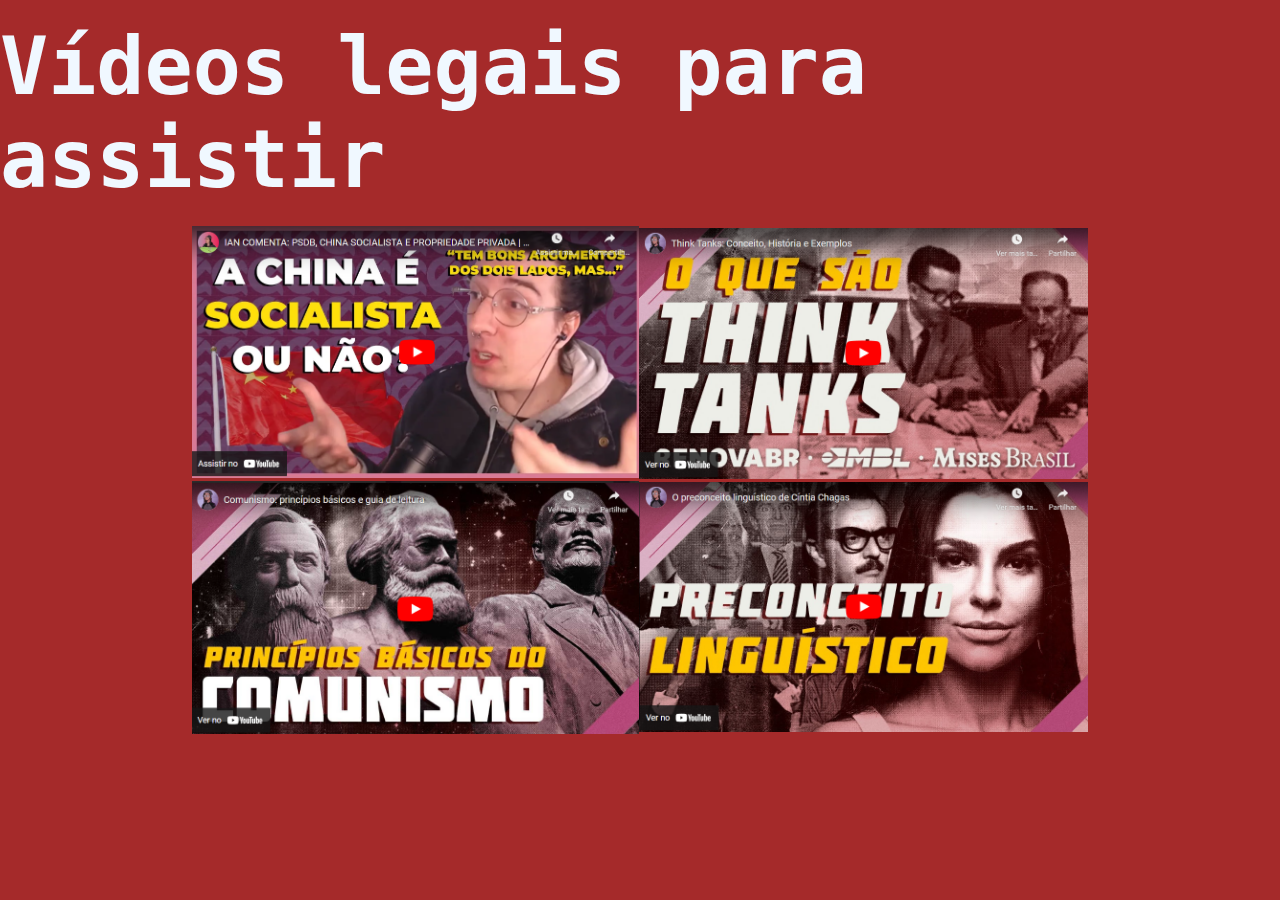
<file: modulo-01/d009/index.html>
<!DOCTYPE html>
<html lang="pt-br">
<head>
    <meta charset="UTF-8">
    <meta http-equiv="X-UA-Compatible" content="IE=edge">
    <meta name="viewport" content="width=device-width, initial-scale=1.0">
    <link rel="stylesheet" href="./css/style.css" class="css">
    <title>Galeria Videos</title>
</head>
<body>
    <h1>Vídeos legais para assistir</h1>
        <div class="videos-bloco">
            
            <div class="bloco1">
                <a href="./pagina1.html"><img src="./images/video1.png"></a>
                <a href="./pagina2.html"><img src="./images/video2.png"></a>
            </div>
            <div class="bloco2">
                <a href="./pagina3.html"><img src="./images/video3.png"></a>
                <a href="./pagina4.html"><img src="./images/video4.png"></a>
            </div>

        </div>
</body>

</html>
</file>
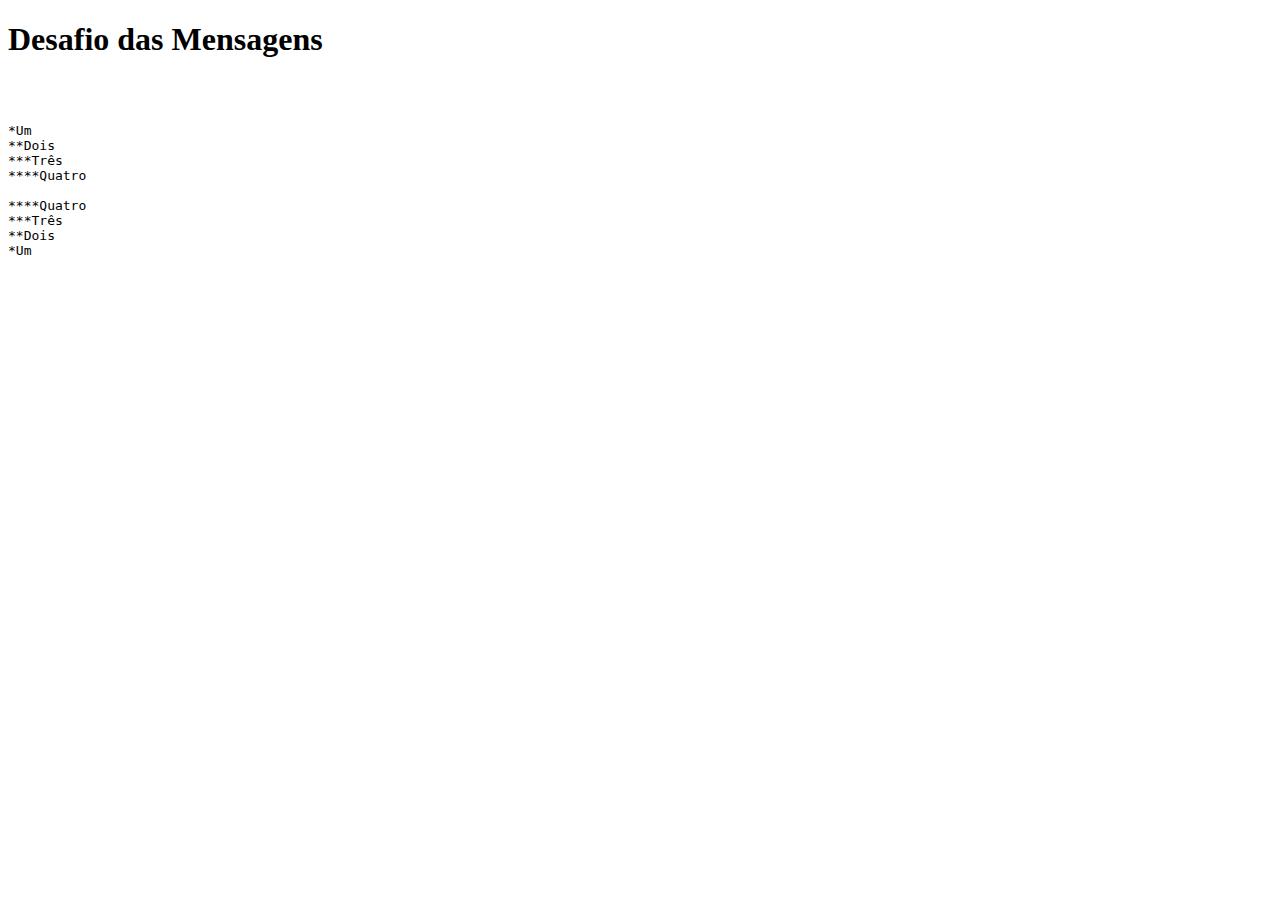
<file: modulo-01/d001/d001.html>
<!DOCTYPE html>
<html lang="en">
<head>
    <meta charset="UTF-8">
    <meta http-equiv="X-UA-Compatible" content="IE=edge">
    <meta name="viewport" content="width=device-width, initial-scale=1.0">
    <title>Desafio 001</title>
</head>
<body>
    <h1>Desafio das Mensagens</h1>
<pre>
    <p> 
*Um
**Dois
***Três
****Quatro
        
****Quatro
***Três
**Dois
*Um   
        </p>
    </pre>
    
</body>
</html>
</file>
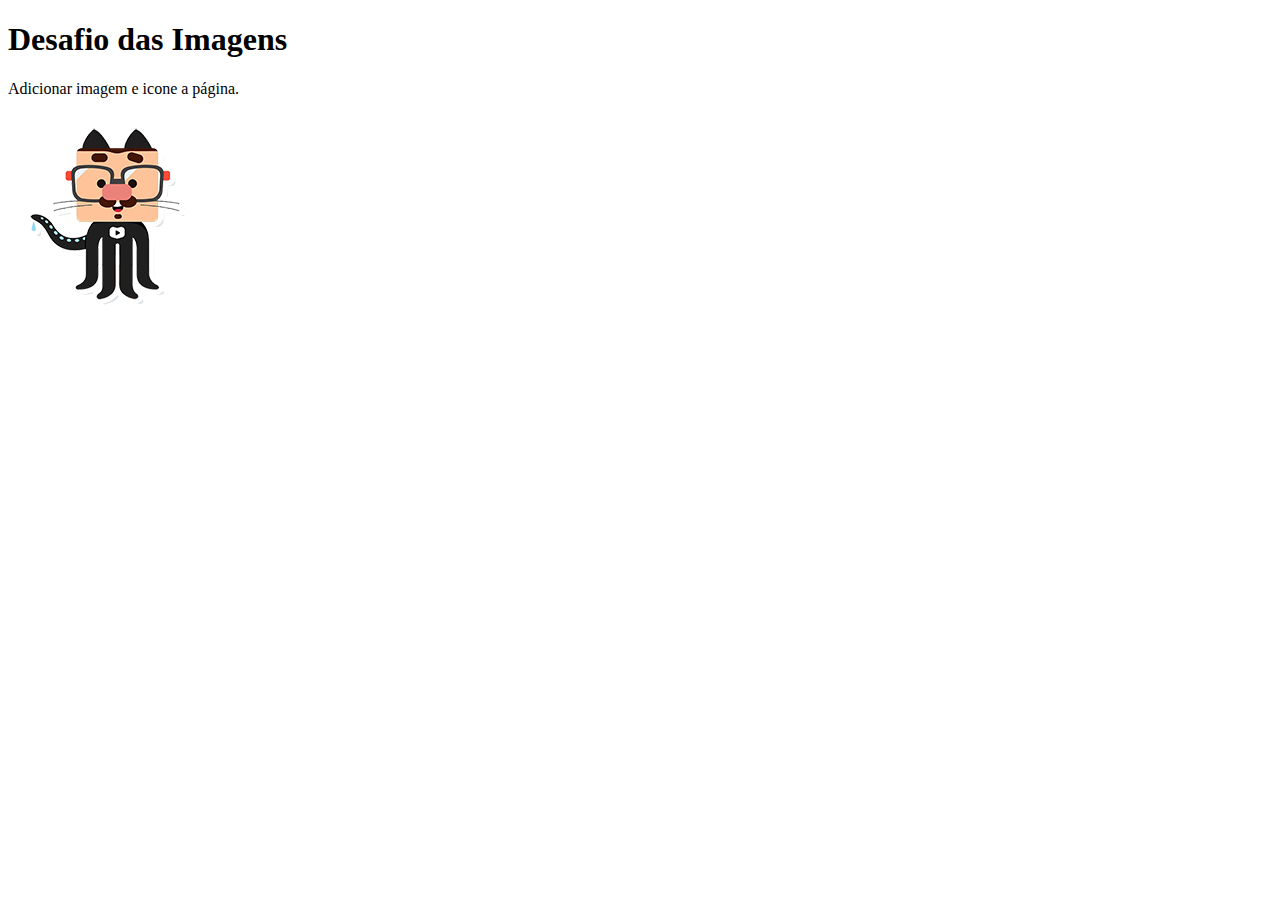
<file: modulo-01/d002/d002.html>
<!DOCTYPE html>
<html lang="en">
<head>
    <meta charset="UTF-8">
    <meta http-equiv="X-UA-Compatible" content="IE=edge">
    <meta name="viewport" content="width=device-width, initial-scale=1.0">
    <title>Desafio 02</title>
    <link rel="icon" href="./favicon.png" type="image/x-icon">
</head>
<body>
    <h1>Desafio das Imagens</h1>
    <p>
        Adicionar imagem e icone a página.      
    </p>
    <img src="./github-m.png" alt="imagem-m">
    
</body>
</html>
</file>
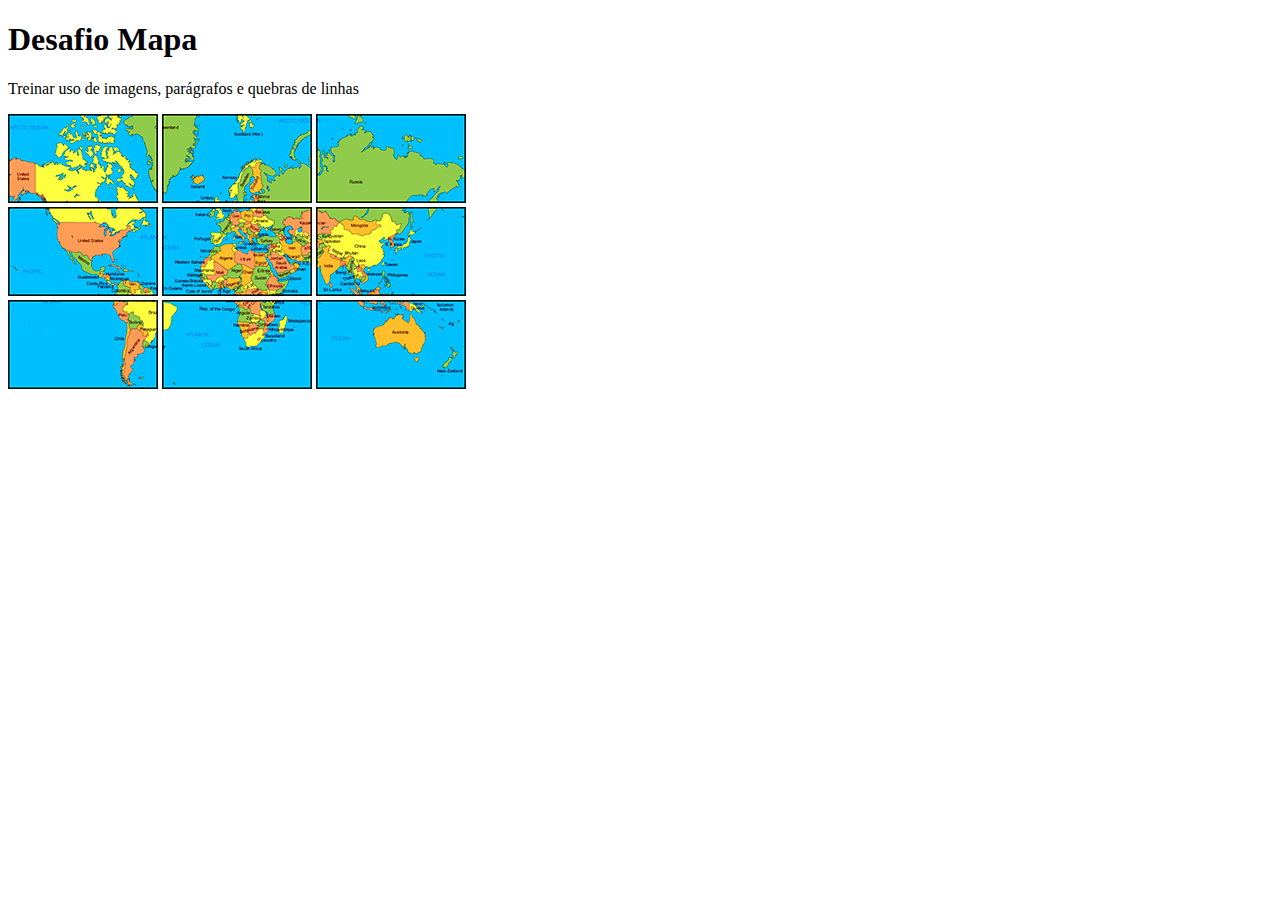
<file: modulo-01/d003/d003.html>
<!DOCTYPE html>
<html lang="en">
<head>
    <meta charset="UTF-8">
    <meta http-equiv="X-UA-Compatible" content="IE=edge">
    <meta name="viewport" content="width=device-width, initial-scale=1.0">
    <title>Desafio 3</title>
</head>
<body>
    <h1>Desafio Mapa</h1>
    <p>Treinar uso de imagens, parágrafos e quebras de linhas</p>
        <!--Imagens se comportam da direita pra esquerda de cima
        para baixo-->
        <img src="./mapa03.png"> <!--topo-->
        <img src="./mapa07.png"> 
        <img src="./mapa05.png"> 
        <br>
        <img src="./mapa09.png"> <!--meio-->
        <img src="./mapa01.png">
        <img src="./mapa08.png">
        <br>
        <img src="./mapa06.png"> <!--piso-->
        <img src="./mapa02.png">
        <img src="./mapa04.png">
</body>
</html>
</file>
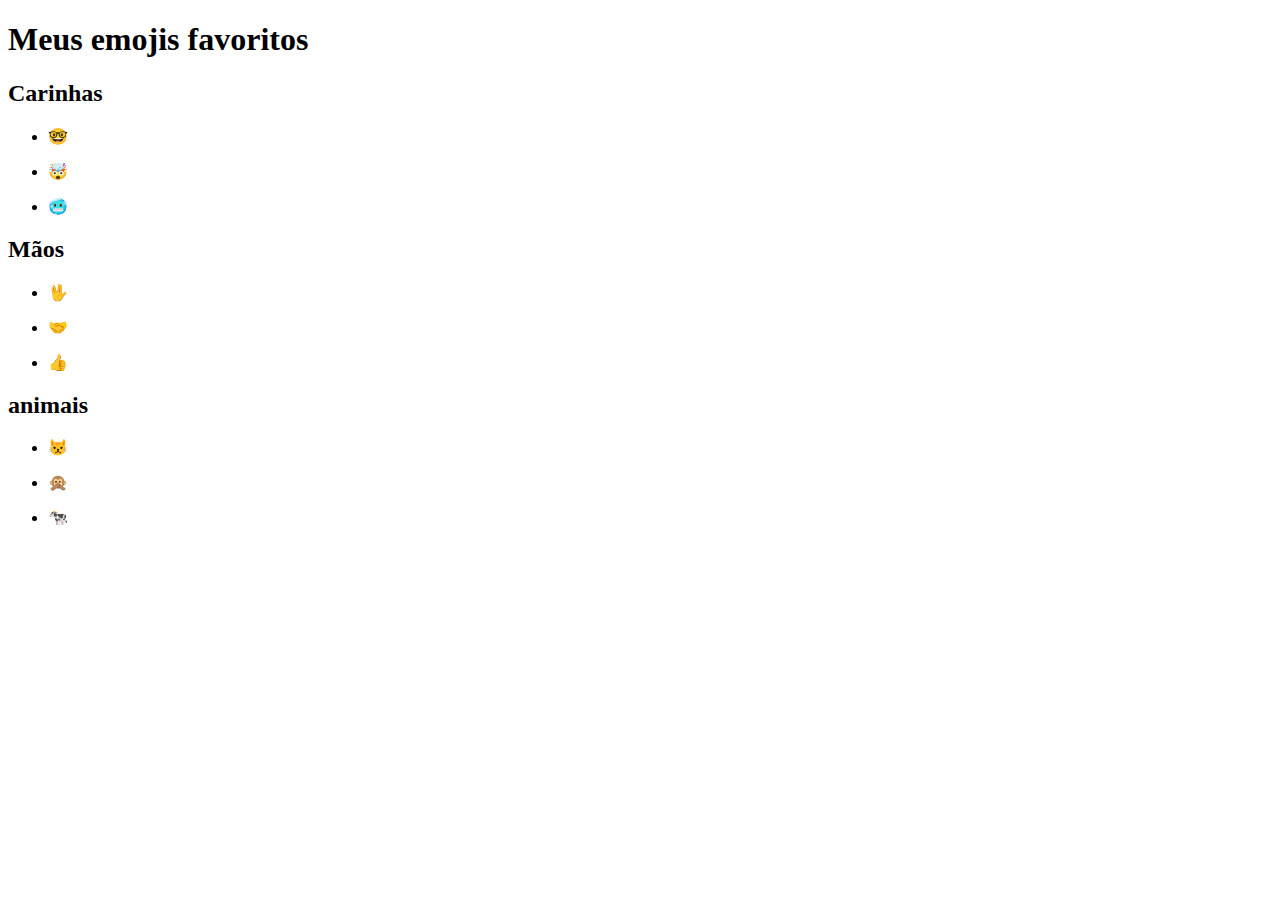
<file: modulo-01/d004/d004.html>
<!DOCTYPE html>
<html lang="pt-br">
<head>
    <meta charset="UTF-8">
    <meta http-equiv="X-UA-Compatible" content="IE=edge">
    <meta name="viewport" content="width=device-width, initial-scale=1.0">
    <title>Lista de emojis</title>
</head>
<body>
    <h1>Meus emojis favoritos</h1>

    <h2>Carinhas</h2>
    <ul>
        <li><p>&#x1F913;</p></li>
        <li><p>&#x1F92F;</p></li>
        <li><p>&#x1F976;</p></li>
    </ul>
    <h2>Mãos</h2>
    <ul>
        <li><p>&#128406;</p></li>
        <li><p>&#129309;</p></li>
        <li><p>&#128077;</p></li>
    </ul>
    <h2>animais</h2>
    <ul>
        <li><p>&#x1F63E;</p></li>
        <li><p>&#x1F64A;</p></li>
        <li><p>&#x1F404;</p></li>
    </ul>
</body>
</html>
</file>
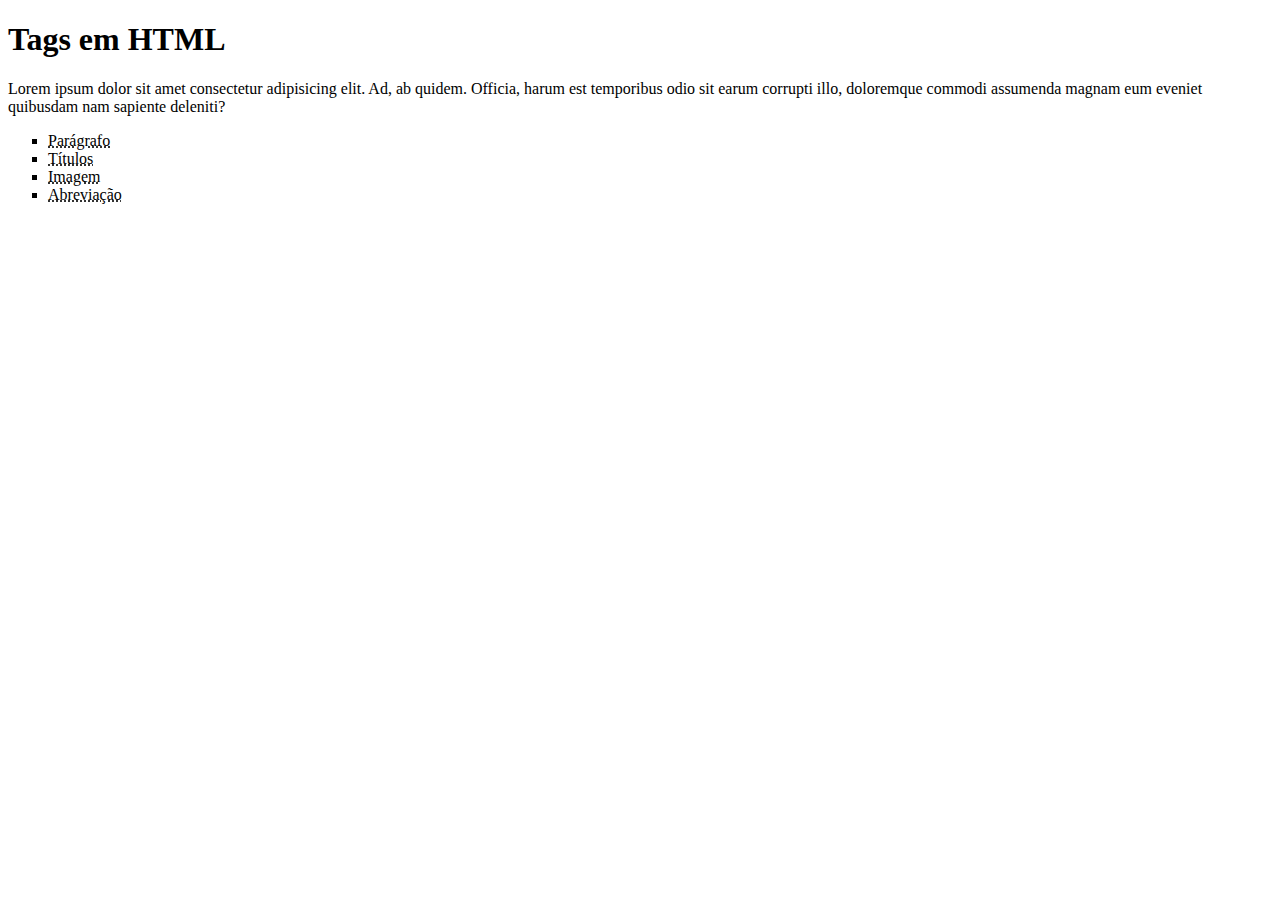
<file: modulo-01/d006/d006.html>
<!DOCTYPE html>
<html lang="pt-br">
<head>
    <meta charset="UTF-8">
    <meta http-equiv="X-UA-Compatible" content="IE=edge">
    <meta name="viewport" content="width=device-width, initial-scale=1.0">
    <title>d006</title>
</head>
<body>
    <h1>Tags em HTML</h1>
    <p>Lorem ipsum dolor sit amet consectetur adipisicing elit.
     Ad, ab quidem. Officia, harum est temporibus odio sit earum corrupti illo,
    doloremque commodi assumenda magnam eum eveniet quibusdam nam sapiente deleniti?</p>
    
    <ul type="square">
        <li>
            <abbr title="Use a tag <p>">Parágrafo</abbr>
        </li>
        <li>
            <abbr title="Use a tag   <h1...h6>">Títulos</abbr>
        </li>
        <li>
            <abbr title="Use a tag <img>">Imagem</abbr>
        </li>
        <li>
            <abbr title="Use a tag <abbr>">Abreviação</abbr>
        </li>
    </ul>
</body>
</html>
</file>
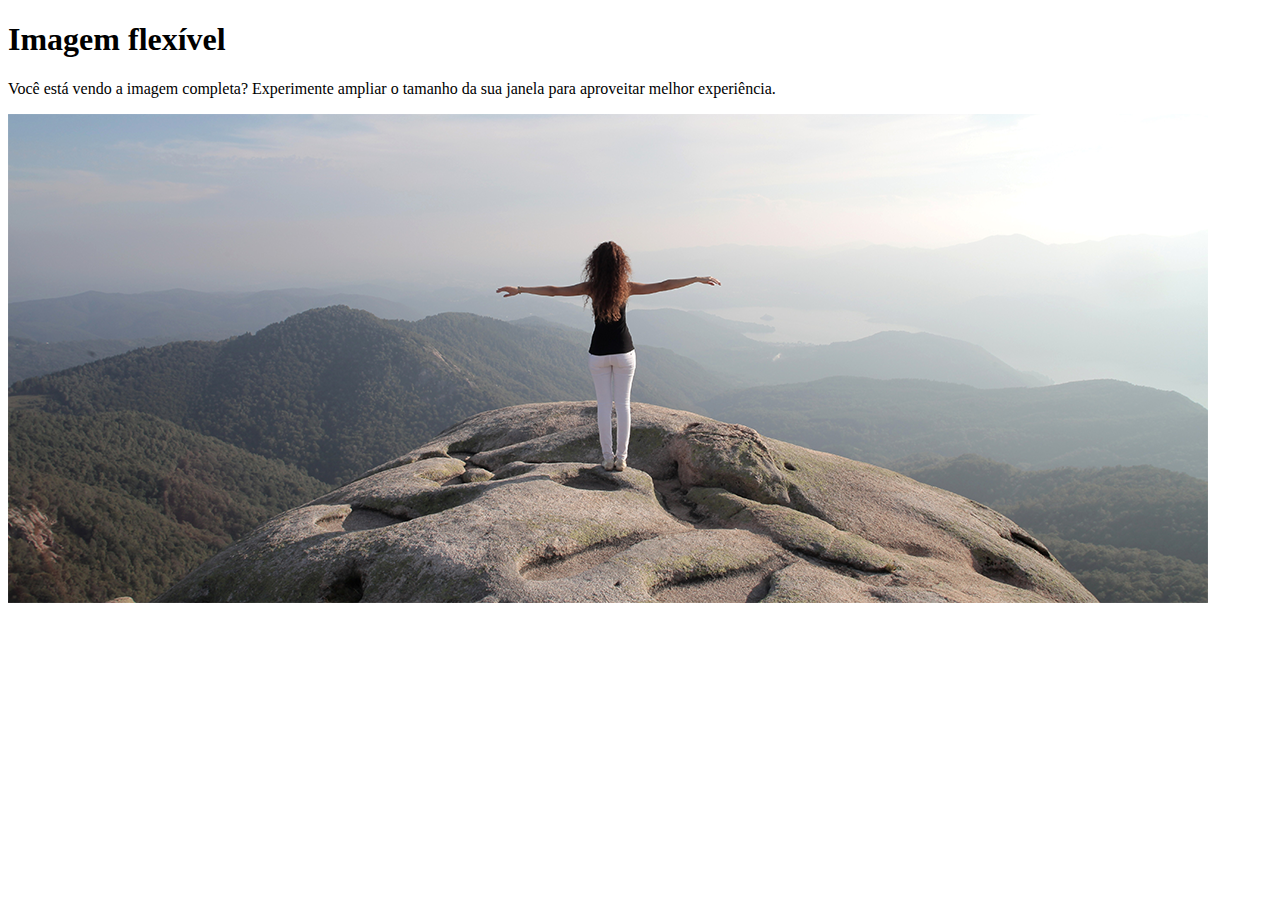
<file: modulo-01/d007/d007.html>
<!DOCTYPE html>
<html lang="pt-br">
<head>
    <meta charset="UTF-8">
    <meta http-equiv="X-UA-Compatible" content="IE=edge">
    <meta name="viewport" content="width=device-width, initial-scale=1.0">
    <title>d007</title>
</head>
<body>
    <h1>Imagem flexível</h1>
    <p>Você está vendo a imagem completa? Experimente ampliar o tamanho
        da sua janela para aproveitar melhor experiência.
    </p>
    <picture>
        <source media="(max-width: 800px)" srcset="./images\paisagem-p.png"> <!--m to p-->
        <source media="(max-width: 1000px)" srcset="./images\paisagem-m.png"><!--g to m-->
        <img src="./images/paisagem-g.png" alt="imagem-g">

    </picture>
</body>
</html>
</file>
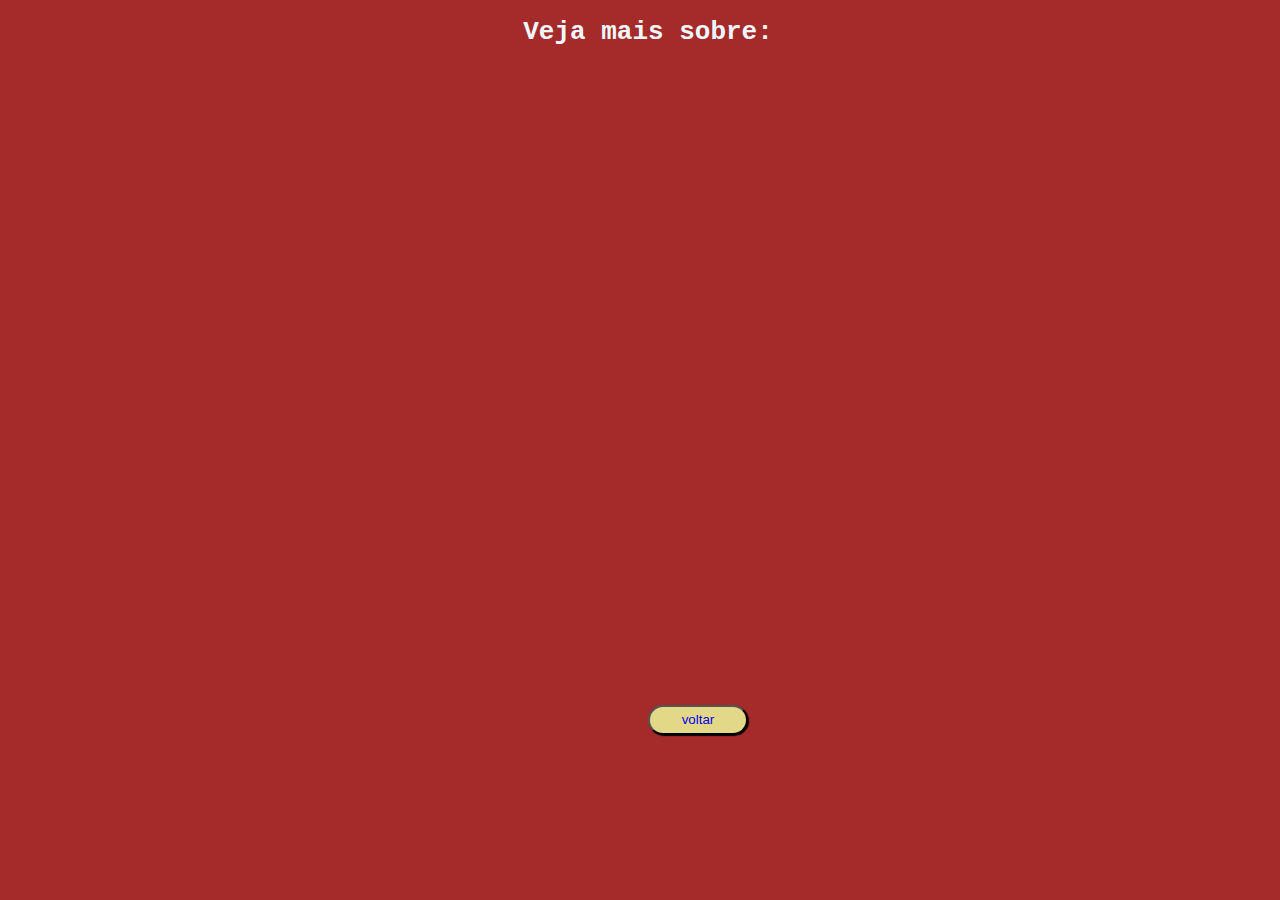
<file: modulo-01/d009/pagina1.html>
<!DOCTYPE html>
<html lang="pt-br">
<head>
    <meta charset="UTF-8">
    <meta http-equiv="X-UA-Compatible" content="IE=edge">
    <meta name="viewport" content="width=device-width, initial-scale=1.0">
    <title>Document</title>
</head>
<body>
    <h1>Veja mais sobre:</h1>
    <div>
        <iframe width="1120" height="630" src="https://www.youtube.com/embed/hcK1Z6JxXzI"
        title="YouTube video player" frameborder="0" allow="accelerometer; autoplay; clipboard-write;
        encrypted-media; gyroscope; picture-in-picture" allowfullscreen></iframe>
    </div>
    <button><a href="./index.html">voltar</a></button>
</body>


<style>
    h1 {
        text-align: center;
        color: aliceblue;
        font-family: monospace;
    }
    
    button {
        background-color: #E3D888;
        width: 100px;
        height: 30px;
        border-radius: 20px;
        box-shadow: 1px 1px 1px;
        margin-top: 10px;
        cursor: pointer;
        margin-left: 50%;
        color: black;
    }

    button:hover {
        background-color: #FFE066;
    }


    body {
        background-color: brown;
        width: 100%;
    }

    div {
        display: flex;
        justify-content: center;
        align-items: center;
    }

    a {
        font-family: "Poppins", sans-serif;
        text-decoration: none;
    }
</style>
</html>
</file>
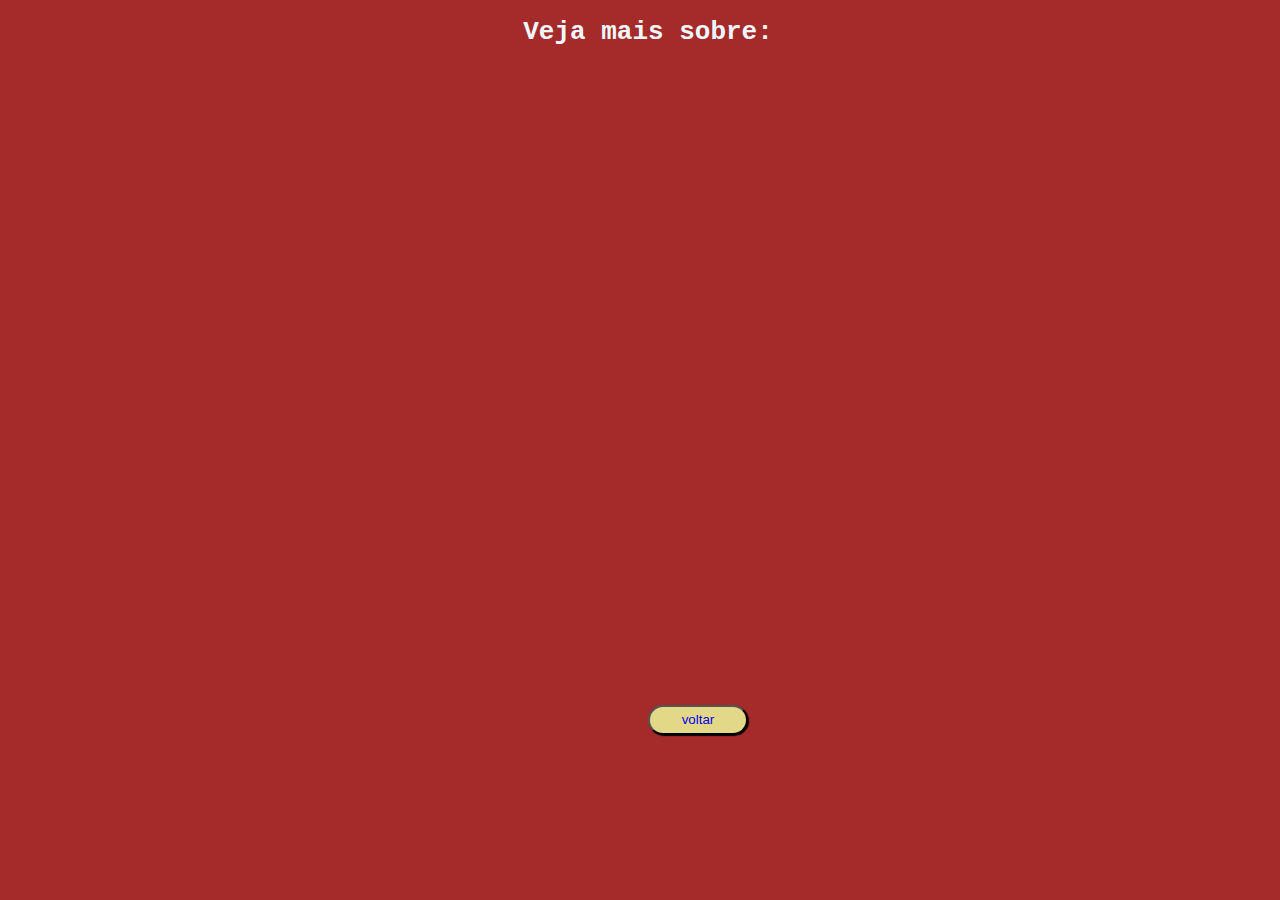
<file: modulo-01/d009/pagina2.html>
<!DOCTYPE html>
<html lang="pt-br">
<head>
    <meta charset="UTF-8">
    <meta http-equiv="X-UA-Compatible" content="IE=edge">
    <meta name="viewport" content="width=device-width, initial-scale=1.0">
    <title>Document</title>
</head>
<body>
    <h1>Veja mais sobre:</h1>
    <div>
        <iframe width="1120" height="630" src="https://www.youtube.com/embed/cg5winGpx80"
        title="YouTube video player" frameborder="0" allow="accelerometer; autoplay; clipboard-write;
        encrypted-media; gyroscope; picture-in-picture" allowfullscreen></iframe>
    </div>
    <button><a href="./index.html">voltar</a></button>
</body>


<style>
    h1 {
        text-align: center;
        color: aliceblue;
        font-family: monospace;
    }
    
    button {
        background-color: #E3D888;
        width: 100px;
        height: 30px;
        border-radius: 20px;
        box-shadow: 1px 1px 1px;
        margin-top: 10px;
        cursor: pointer;
        margin-left: 50%;
        color: black;
    }

    button:hover {
        background-color: #FFE066;
    }


    body {
        background-color: brown;
        width: 100%;
    }

    div {
        display: flex;
        justify-content: center;
        align-items: center;
    }

    a {
        font-family: "Poppins", sans-serif;
        text-decoration: none;
    }
</style>
</html>
</file>
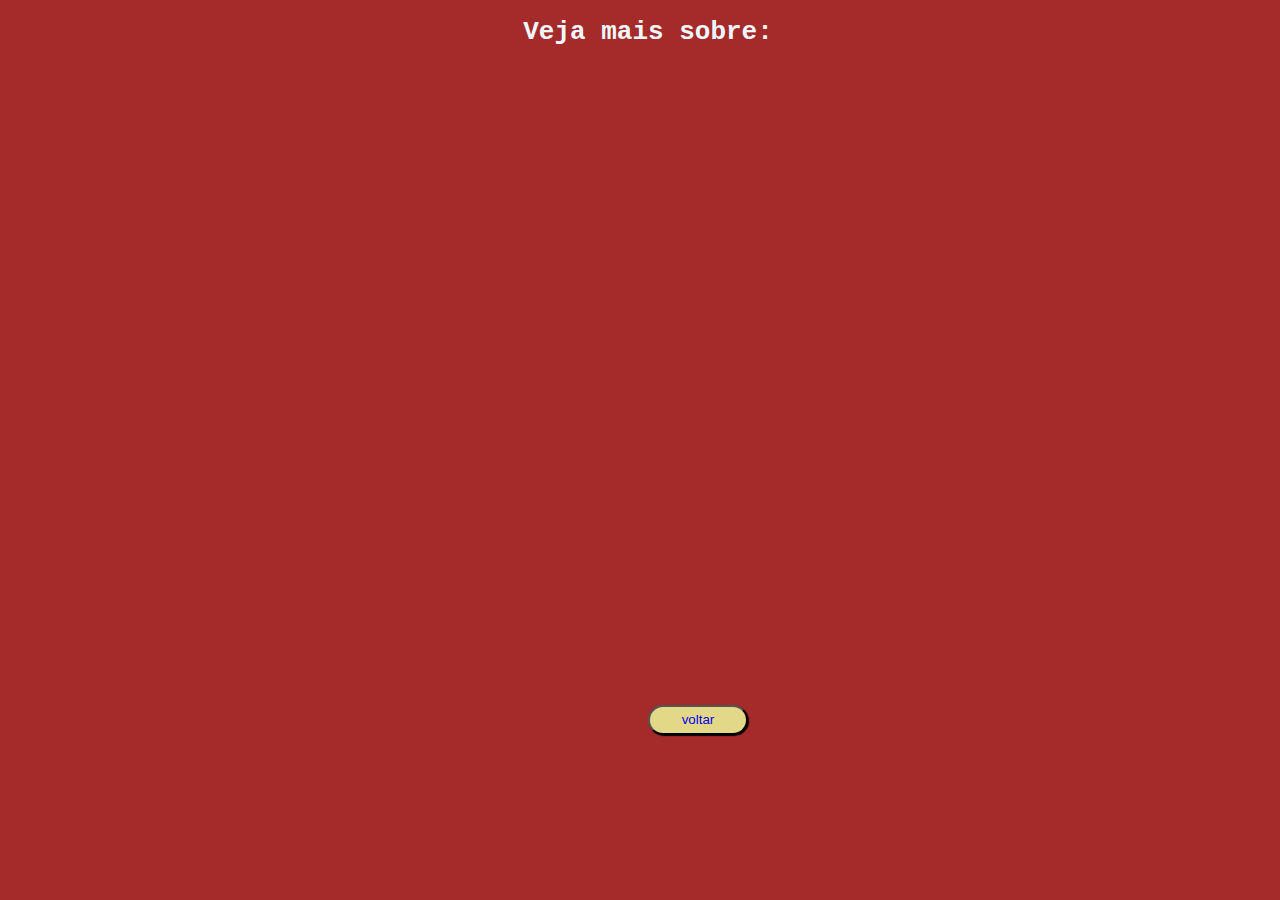
<file: modulo-01/d009/pagina3.html>
<!DOCTYPE html>
<html lang="pt-br">
<head>
    <meta charset="UTF-8">
    <meta http-equiv="X-UA-Compatible" content="IE=edge">
    <meta name="viewport" content="width=device-width, initial-scale=1.0">
    <title>Document</title>
</head>
<body>
    <h1>Veja mais sobre:</h1>
    <div>
        <iframe width="1120" height="630" src="https://www.youtube.com/embed/so-myrwx3rw"
        title="YouTube video player" frameborder="0" allow="accelerometer; autoplay; clipboard-write;
        encrypted-media; gyroscope; picture-in-picture" allowfullscreen></iframe>
    </div>
    <button><a href="./index.html">voltar</a></button>
</body>


<style>
    h1 {
        text-align: center;
        color: aliceblue;
        font-family: monospace;
    }
    
    button {
        background-color: #E3D888;
        width: 100px;
        height: 30px;
        border-radius: 20px;
        box-shadow: 1px 1px 1px;
        margin-top: 10px;
        cursor: pointer;
        margin-left: 50%;
        color: black;
    }

    button:hover {
        background-color: #FFE066;
    }


    body {
        background-color: brown;
        width: 100%;
    }

    div {
        display: flex;
        justify-content: center;
        align-items: center;
    }

    a {
        font-family: "Poppins", sans-serif;
        text-decoration: none;
    }
</style>
</html>
</file>
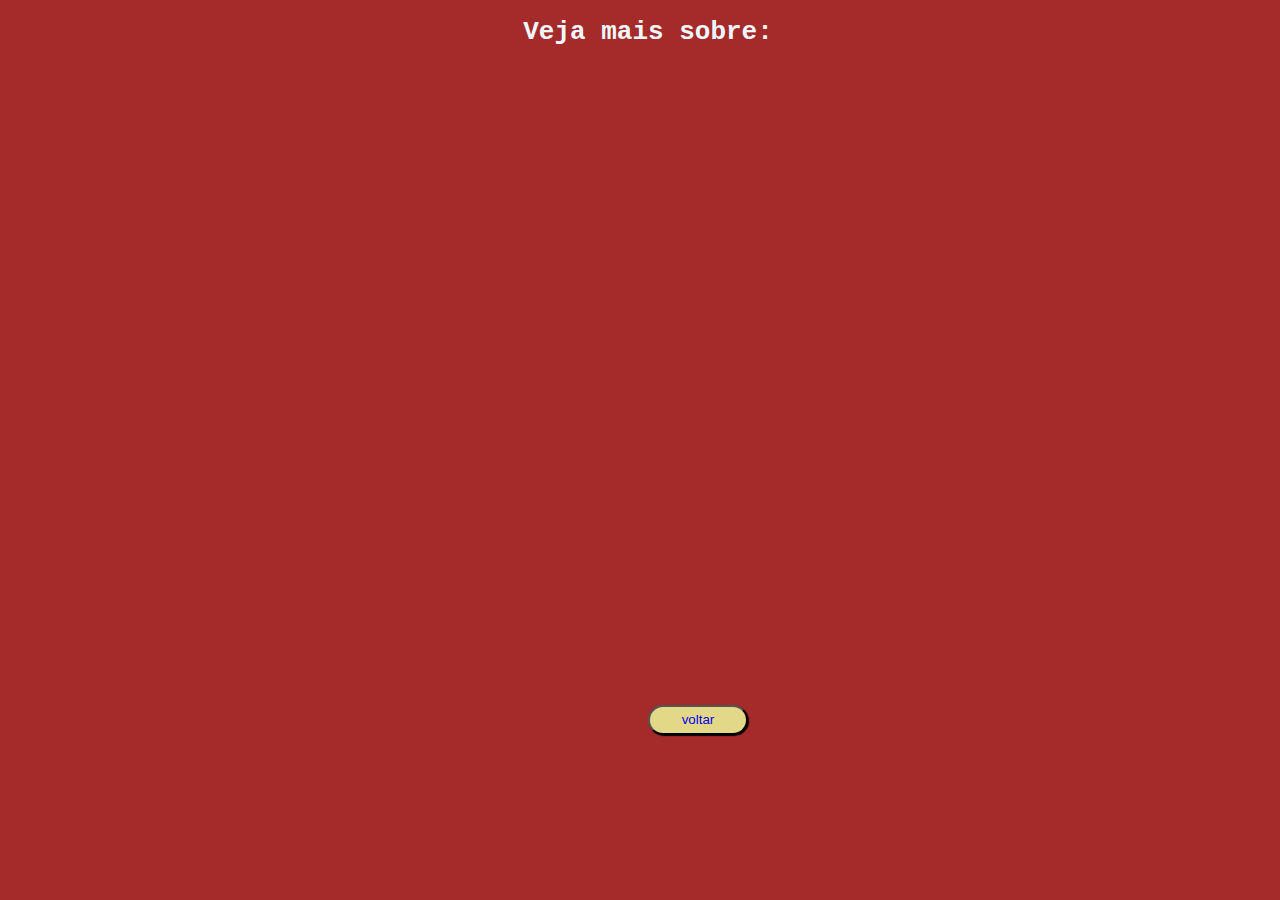
<file: modulo-01/d009/pagina4.html>
<!DOCTYPE html>
<html lang="pt-br">
<head>
    <meta charset="UTF-8">
    <meta http-equiv="X-UA-Compatible" content="IE=edge">
    <meta name="viewport" content="width=device-width, initial-scale=1.0">
    <title>Document</title>
</head>
<body>
    <h1>Veja mais sobre:</h1>
    <div>
        <iframe width="1120" height="630" src="https://www.youtube.com/embed/fx1WLaeZsg4"
        title="YouTube video player" frameborder="0" allow="accelerometer; autoplay; clipboard-write;
        encrypted-media; gyroscope; picture-in-picture" allowfullscreen></iframe>
    </div>
    <button><a href="./index.html">voltar</a></button>
</body>


<style>
    h1 {
        text-align: center;
        color: aliceblue;
        font-family: monospace;
    }
    
    button {
        background-color: #E3D888;
        width: 100px;
        height: 30px;
        border-radius: 20px;
        box-shadow: 1px 1px 1px;
        margin-top: 10px;
        cursor: pointer;
        margin-left: 50%;
        color: black;
    }

    button:hover {
        background-color: #FFE066;
    }


    body {
        background-color: brown;
        width: 100%;
    }

    div {
        display: flex;
        justify-content: center;
        align-items: center;
    }

    a {
        font-family: "Poppins", sans-serif;
        text-decoration: none;
    }
</style>
</html>
</file>
<file: modulo-01/d009/css/style.css>
*{
    padding: 0;
    margin: 0;
    box-sizing: border-box;
    font-family: monospace;
    background-color: brown;
    color: aliceblue;
}

.videos-bloco {
    display: flex;
    width: 70%;
    justify-content: center;
    align-items: center;
    margin: 0 auto 0 auto;
}

h1 {
    display: flex;
    justify-content: center;
    font-size: 80px;
    margin-top: 20px;
    margin-bottom: 20px;
}

img {
    width: 100%;
}
</file>
